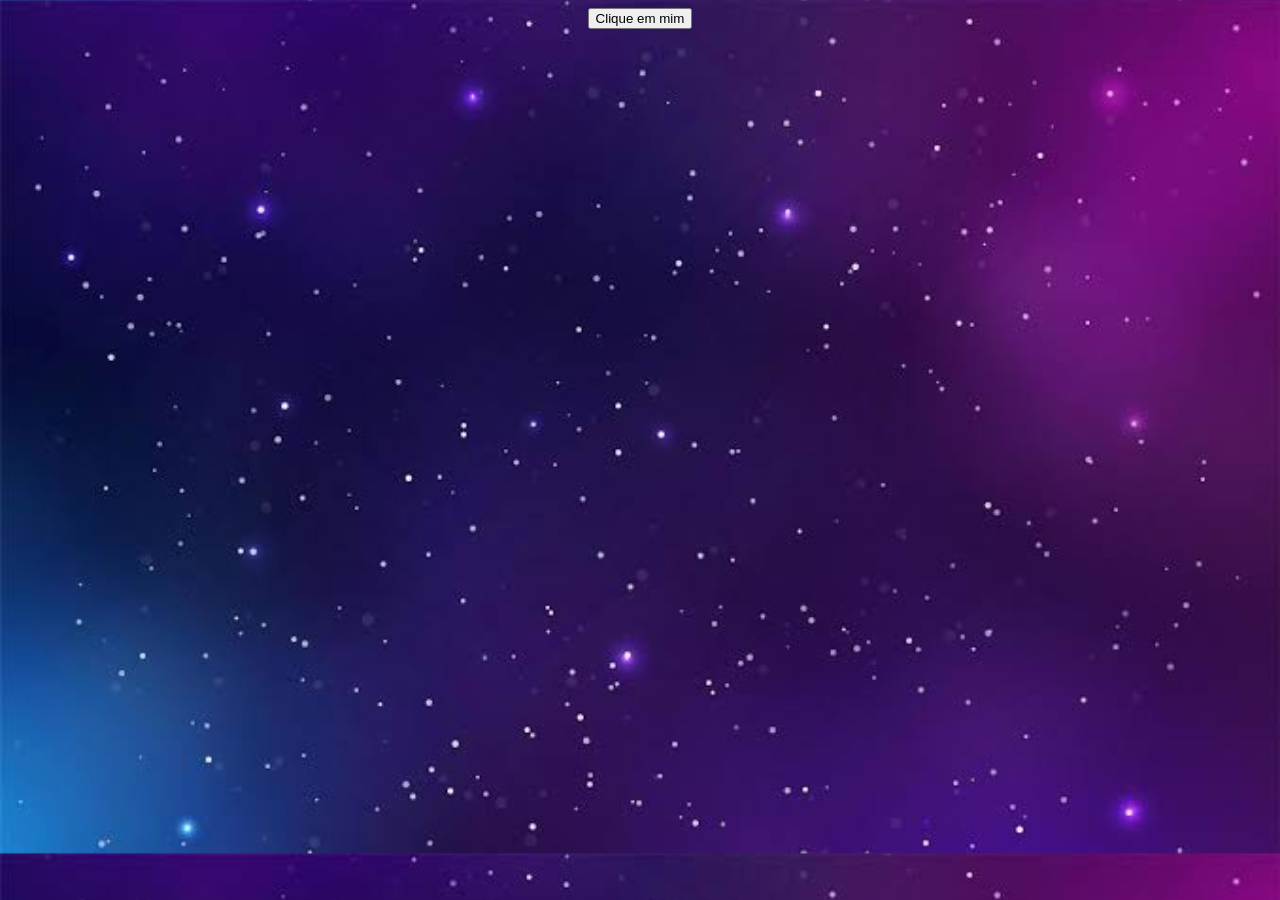
<file: atividade2/button.html>
<!DOCTYPE html>
<html lang="pt-br">
<head>
    <meta charset="UTF-8">
    <meta name="viewport" content="width=device-width, initial-scale=1.0">
    <title>Document</title>
    <link rel="stylesheet" href="..\style.css">
</head>
<body>
    <button onclick="cliquei()">Clique em mim</button>
    <script src="script.js"></script>
</body>
</html>
</file>
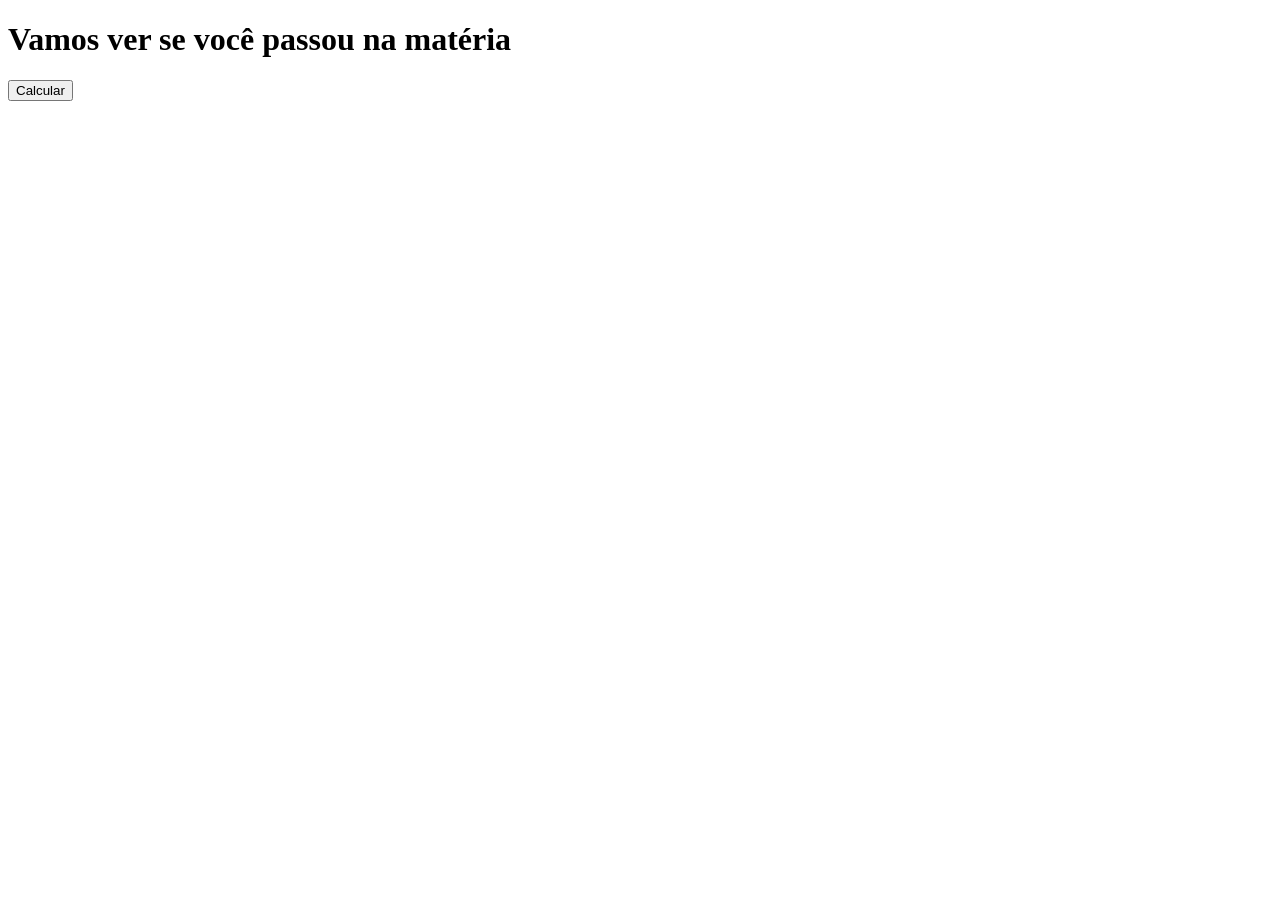
<file: atividade3/calcu.html>
<!DOCTYPE html>
<html lang="pt-br">
<head>
    <meta charset="UTF-8">
    <meta name="viewport" content="width=device-width, initial-scale=1.0">
    <title>notas</title>
</head>
<body>
    <h1>Vamos ver se você passou na matéria</h1>

    <button onclick="passa()">Calcular</button>

    <script src="script.js"></script>
</body>
</html>
</file>
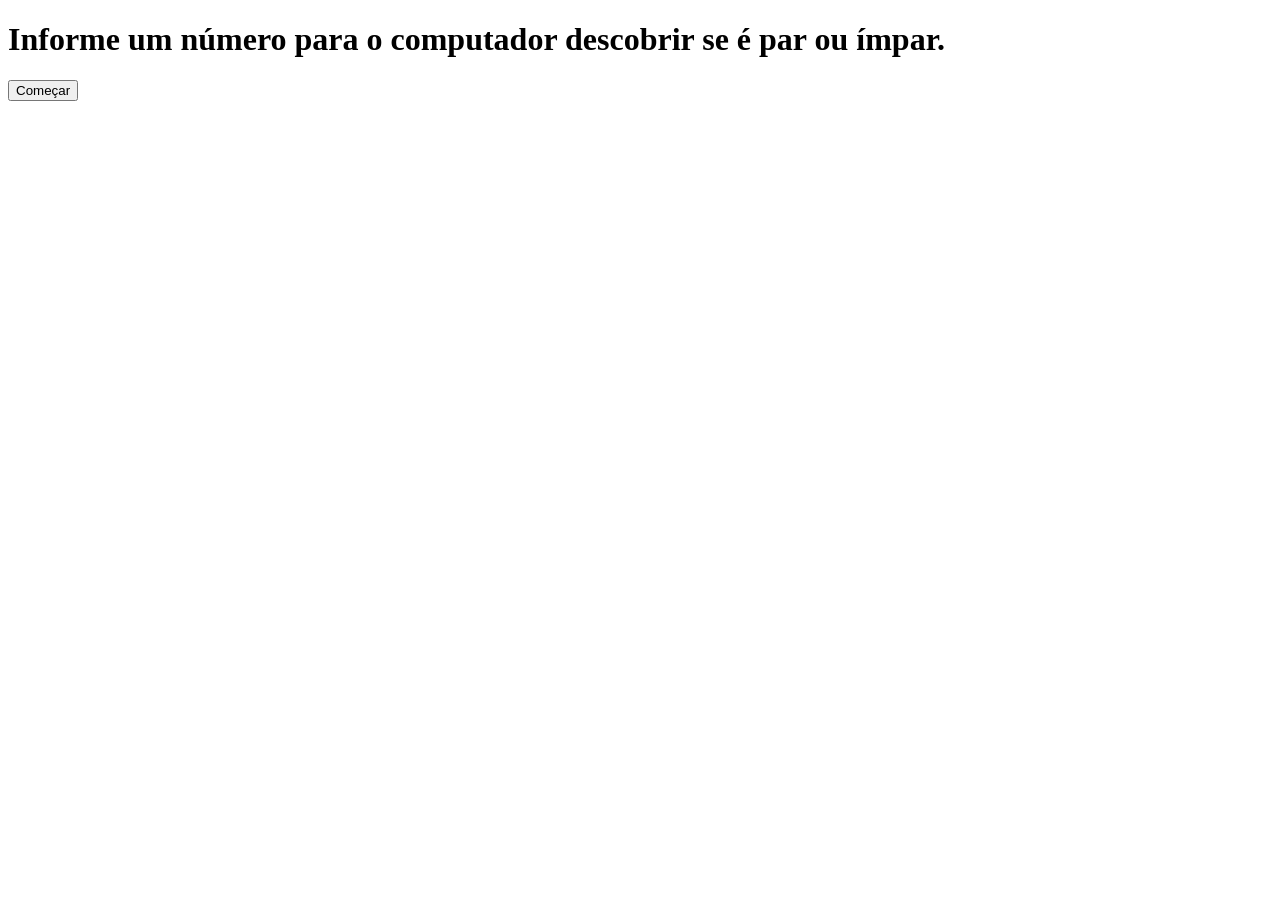
<file: atividade4/paim.html>
<!DOCTYPE html>
<html lang="pt-br">
<head>
    <meta charset="UTF-8">
    <meta name="viewport" content="width=device-width, initial-scale=1.0">
    <title>Par ou Ímpar</title>
</head>
<body>
    <h1>Informe um número para o computador descobrir se é par ou ímpar.</h1>

    <button onclick="parouimpar()">Começar</button>

    <script src="script.js"></script>
</body>
</html>
</file>
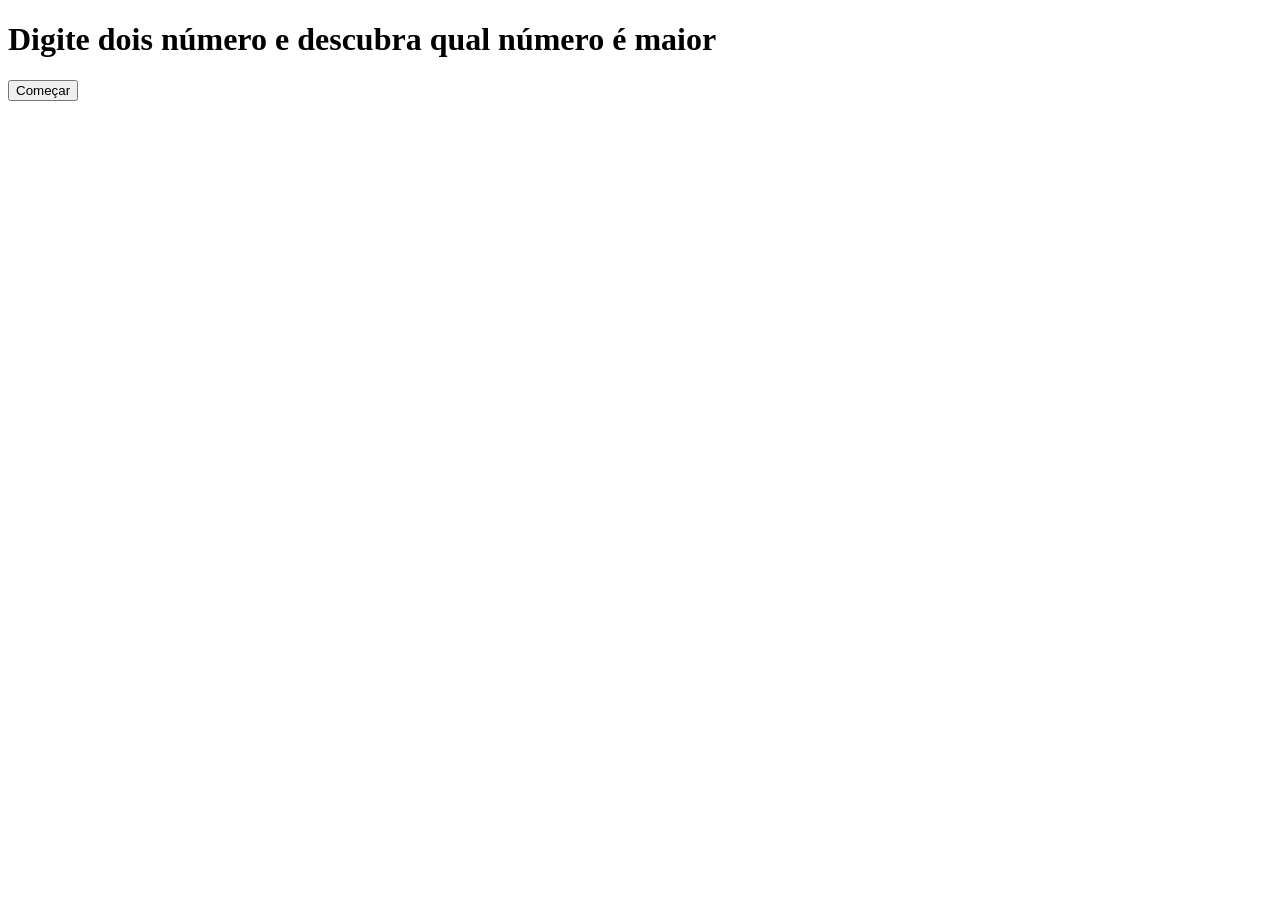
<file: atividade5/maior.html>
<!DOCTYPE html>
<html lang="pt-br">
<head>
    <meta charset="UTF-8">
    <meta name="viewport" content="width=device-width, initial-scale=1.0">
    <title>Maior ou Menor</title>
</head>
<body>
    <h1>Digite dois número e descubra qual número é maior</h1>

    <button onclick="maiormenor()">Começar</button>

    <script src="script.js"></script>
</body>
</html>
</file>
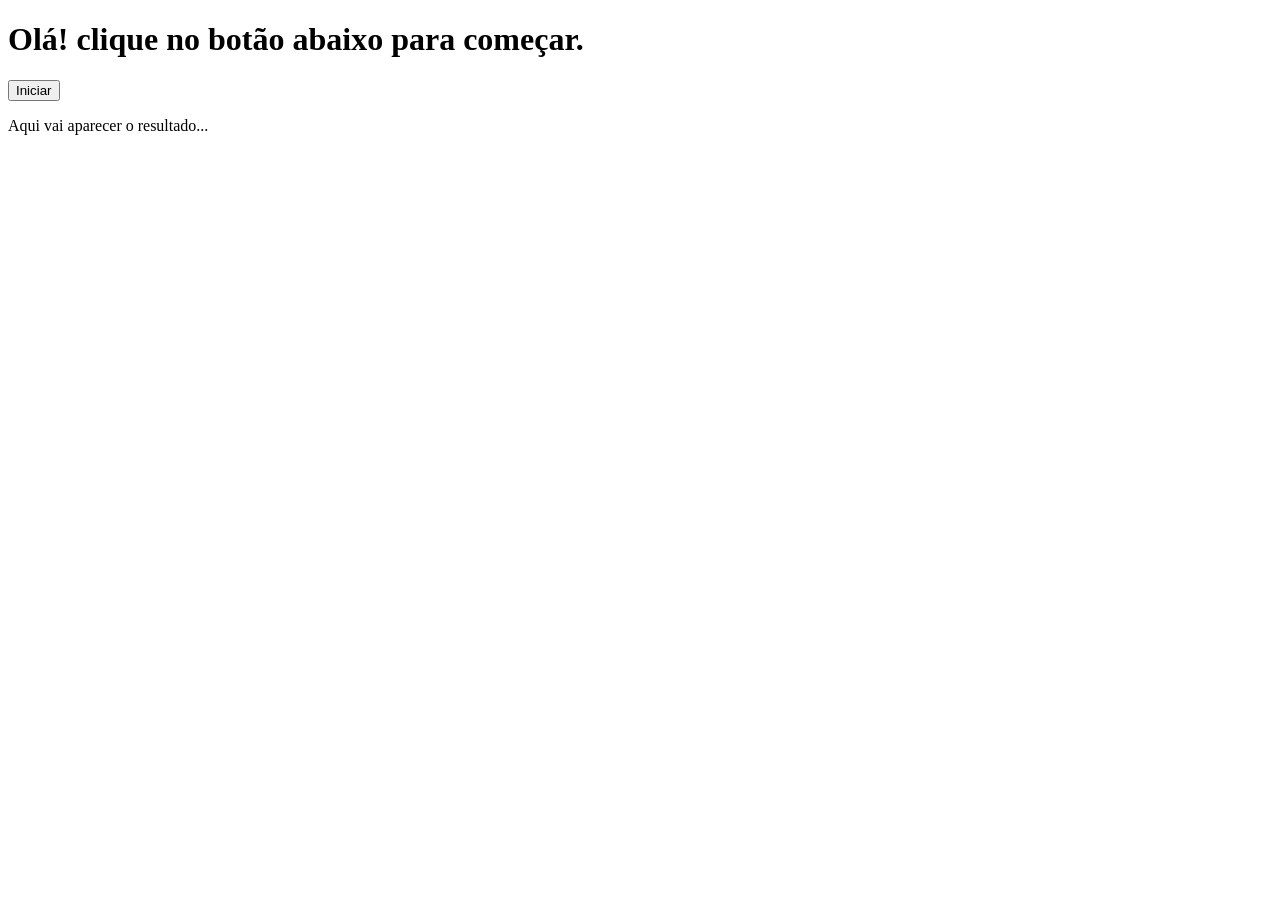
<file: atividade6/site.html>
<!DOCTYPE html>
<html lang="pt-br">
<head>
    <meta charset="UTF-8">
    <meta name="viewport" content="width=device-width, initial-scale=1.0">
    <title>Interagindo com o site</title>
</head>
<body>
    <h1>Olá! clique no botão abaixo para começar.</h1>

    <button onclick="site()">Iniciar</button>

    <div id="resultado">
        <p>Aqui vai aparecer o resultado...</p>
    </div>

    <script src="script.js"></script>
</body>
</html>
</file>
